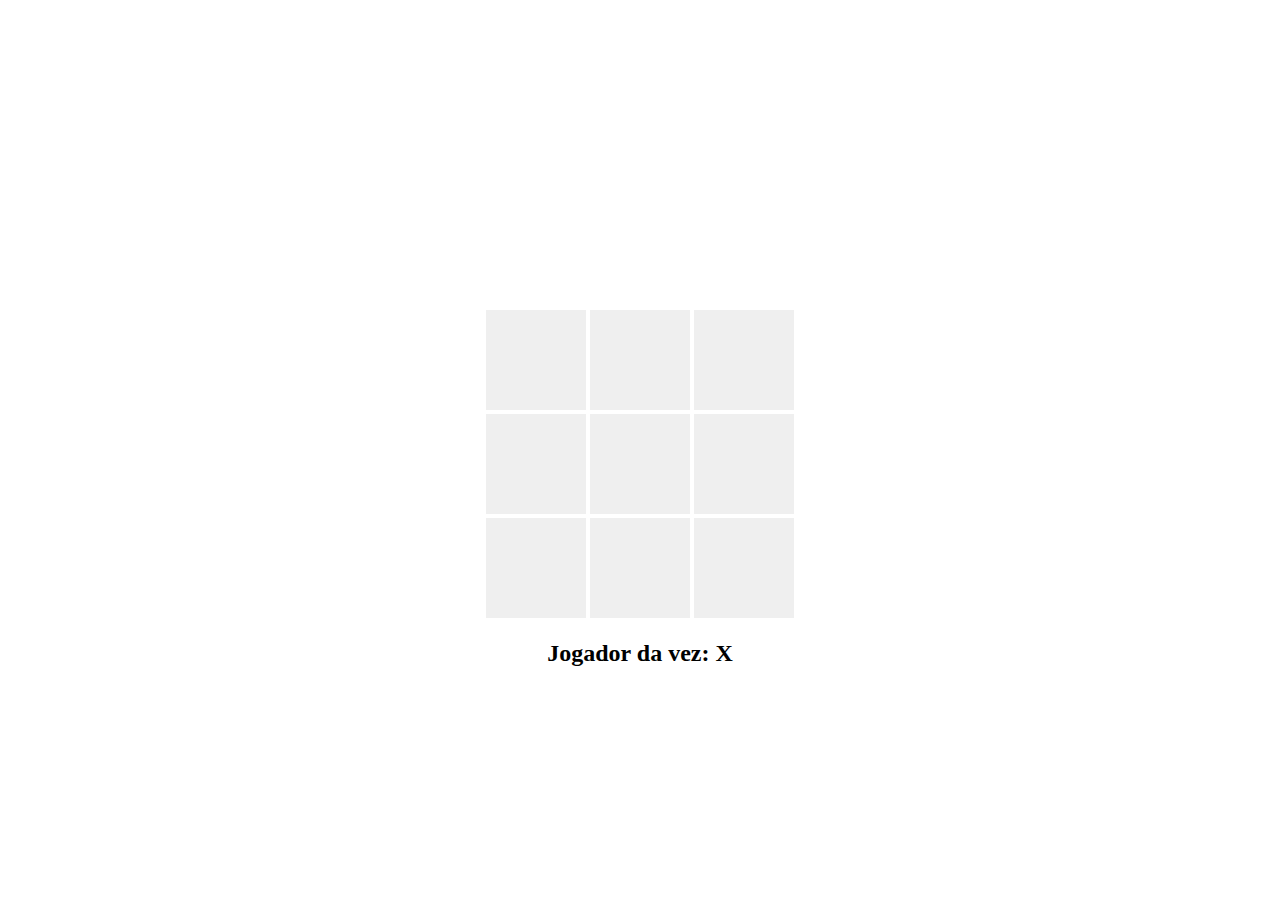
<file: Jogo da velha/index.html>
<!DOCTYPE html>
<html lang="en">
<head>
    <meta charset="UTF-8">
    <meta http-equiv="X-UA-Compatible" content="IE=edge">
    <meta name="viewport" content="width=device-width, initial-scale=1.0">
    <link rel="stylesheet" href="style.css">
    <title>Jogo da velha</title>
</head>
<body>
    <div class="all">
        <div class="container">
            <button data-i="1" class="square"></button>
            <button data-i="2" class="square"></button>
            <button data-i="3" class="square"></button>
            <button data-i="4" class="square"></button>
            <button data-i="5" class="square"></button>
            <button data-i="6" class="square"></button>
            <button data-i="7" class="square"></button>
            <button data-i="8" class="square"></button>
            <button data-i="9" class="square"></button>
            <h2 class="currentPlayer"></h2>
        </div>
        
    </div>
    <script src="script.js"></script>
</body>
</html>
</file>
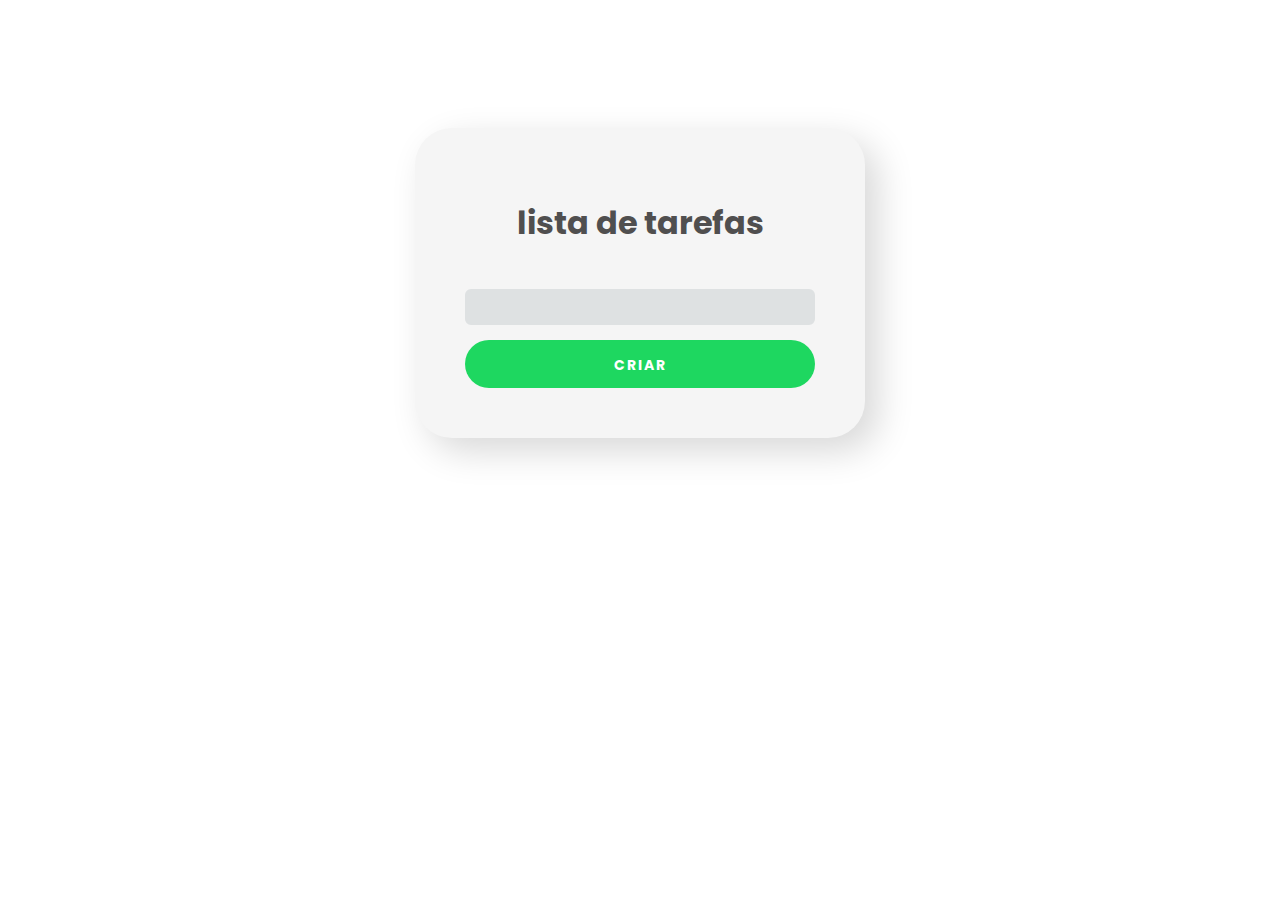
<file: Lista de tarefas/index.html>
<!DOCTYPE html>
<html lang="en">

<head>
    <meta charset="UTF-8">
    <meta http-equiv="X-UA-Compatible" content="IE=edge">
    <meta name="viewport" content="width=device-width, initial-scale=1.0">
    <title>Lista de tarefas</title>
    <script src="script.js"></script>
    <link rel="stylesheet" href="index.css">
</head>

<body>
    <div class="all">
        <div class="container">
            <h1>lista de tarefas</h1>
            <div id="list_container">

            </div>
            <div class="input_container">
                <input id="input_text" type="text">
                <button onclick="criar()"> criar</button>
            </div>
        </div>
</div>

</body>

</html>
</file>
<file: Jogo da velha/style.css>
*,
body {
    box-sizing: border-box;
}

.all {
    display: flex;
    justify-content: center;
    width: 100%;
    height: 100vh;
}

.container {
    
    margin-top: 300px;
    display: flex;
    flex-wrap: wrap;
    justify-content: center;
    max-width: 333px;
    max-height: 333px;
}
.container h2 {
   
    align-self: center;
}
.square {
    border: none;
    margin: 2px;
    min-height: 100px;
    min-width: 100px;
}
.square:hover {
    background-color: rgb(222, 224, 226);
}
</file>
<file: Lista de tarefas/index.css>
@import url('https://fonts.googleapis.com/css2?family=Poppins:wght@300;600&display=swap');
*, body {
    box-sizing: border-box;
    font-family: 'Poppins', sans-serif;
}
h1 {
    color: rgb(80, 79, 79);
}
.all {
    display: flex;
    justify-content: center;
    align-self: center;
    padding-top: 120px;
}
.container {
    padding: 50px;
    display: flex;
    margin: 0;
    flex-direction: column;
    justify-content: center;
    align-items: center;
    border-radius: 37px;
    background: #f5f5f5;
    box-shadow:  13px 13px 36px #d8d8d8,
                 -13px -13px 36px #ffffff;
}
.input_container {
    display: flex;
    flex-direction: column;
}
.input_container input {
    margin-top: 20px;
    margin-bottom: 15px;
    width: 350px;
    font-size: 14px;
    border-radius: 6px;
    line-height: 1.5;
    padding: 5px 10px;
    transition: box-shadow 100ms ease-in, border 100ms ease-in, background-color 100ms ease-in;
    border: 2px solid #dee1e2;
    color: rgb(14, 14, 16);
    background: #dee1e2;
    display: block;
    height: 36px;
}
.input_container input:focus{
    border-color: #9147ff;
    background: #fff;
}
.input_container input:hover {
    border-color: #ccc;
} 
.input_container button {
    display: inline-block;
    outline: none;
    cursor: pointer;
    font-size: 14px;
    line-height: 1;
    border-radius: 500px;
    transition-property: background-color,border-color,color,box-shadow,filter;
    transition-duration: .3s;
    border: 1px solid transparent;
    letter-spacing: 2px;
    min-width: 160px;
    text-transform: uppercase;
    white-space: normal;
    font-weight: 700;
    text-align: center;
    padding: 17px 48px;
    color: #fff;
    background-color: #1ED760;
    height: 48px;
}
.input_container button hover{
    transform: scale(1.04);
    background-color: #21e065;
}


.div_style {
    display: flex;
    flex-direction: column;
    width: 415px;
    min-height: 55px;
    padding: 20px;
    border-bottom: 1px solid  #b3b2b2;;
    background-color: #f5f4f4;
    justify-content: space-between;
    align-items: center;
    flex-wrap: wrap;
    word-break: break-all;
}
.div_style p {
    font-size: 22px;
    margin: 0;
    padding: 0;
}

.div_style button {
  margin-top: 12px;
  background: #5E5DF0;
  border-radius: 999px;
  box-shadow: #5E5DF0 0 10px 20px -10px;
  box-sizing: border-box;
  color: #FFFFFF;
  cursor: pointer;
  font-family: Inter,Helvetica,"Apple Color Emoji","Segoe UI Emoji",NotoColorEmoji,"Noto Color Emoji","Segoe UI Symbol","Android Emoji",EmojiSymbols,-apple-system,system-ui,"Segoe UI",Roboto,"Helvetica Neue","Noto Sans",sans-serif;
  font-size: 16px;
  font-weight: 600;
  line-height: 24px;
  opacity: 1;
  outline: 0 solid transparent;
  padding: 8px 18px;
  user-select: none;
  -webkit-user-select: none;
  touch-action: manipulation;
  width: fit-content;
  word-break: break-word;
  border: 0;
}
</file>
